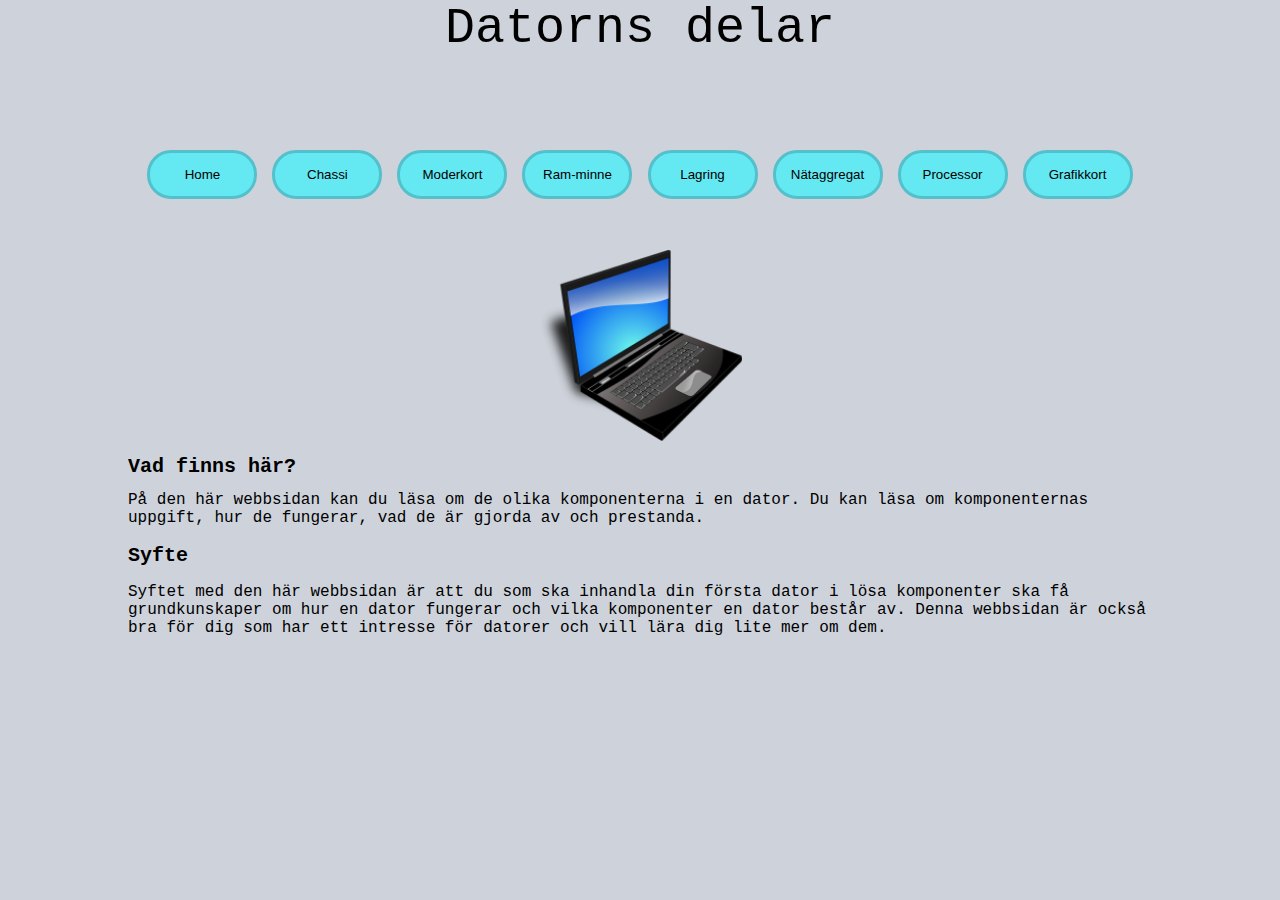
<file: index.html>
<!DOCTYPE html>
<html lang="en" dir="ltr">
  <head>
    <meta charset="utf-8">
    <link rel="stylesheet" href="css/master.css">
    <title></title>
  </head>
  <body>

  </body>




  <header>
    Datorns delar
  </header>

  <nav>

    <a href="index.html"><button>Home</button></a>
    <a href="chassi.html"><button>Chassi</button></a>
    <a href="moderkort.html"><button>Moderkort</button></a>
    <a href="ramminne.html"><button>Ram-minne</button></a>
    <a href="lagring.html"><button>Lagring</button></a>
    <a href="nataggregat.html"><button>Nätaggregat</button></a>
    <a href="cpu.html"><button>Processor</button></a>
    <a href="grafikkort.html"><button>Grafikkort</button></a>


  </nav>

  <main>

<img src="bilder/dator.png" alt="dator bild" class="center">
<h1>Vad finns här?</h1>
På den här webbsidan kan du läsa om de olika komponenterna i en dator. Du kan läsa om komponenternas uppgift, hur de fungerar, vad de är gjorda av och prestanda.
<h2>Syfte</h2>
Syftet med den här webbsidan är att du som ska inhandla din första dator i lösa komponenter ska få grundkunskaper om hur en dator fungerar och vilka komponenter en dator består av. Denna webbsidan är också bra för dig som har ett intresse för datorer och vill lära dig lite mer om dem.
  </main>

  <footer>

  </footer>
</html>
</file>
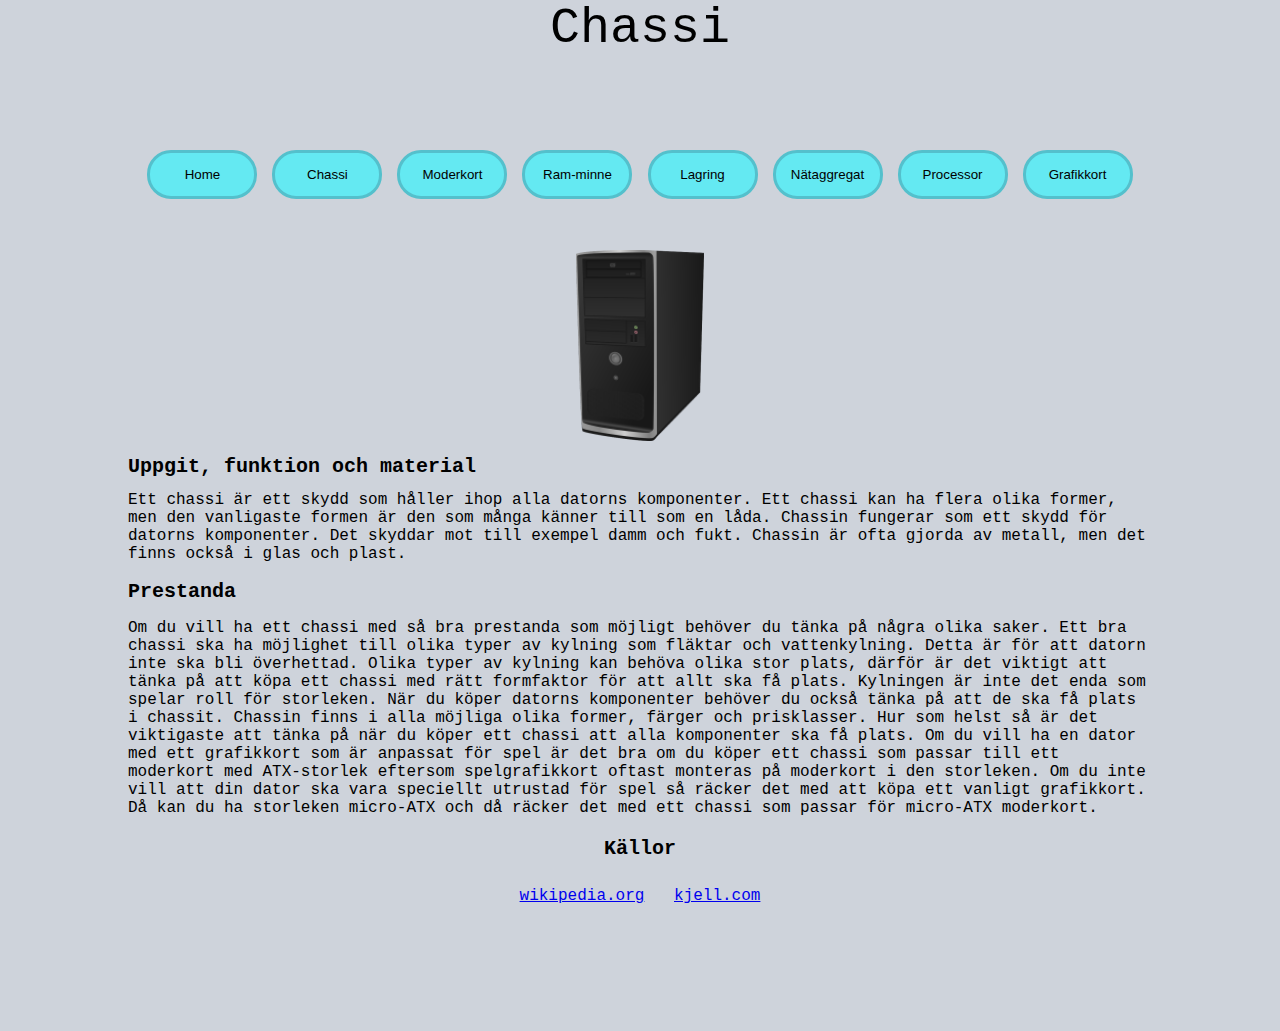
<file: chassi.html>
<!DOCTYPE html>
<html lang="en" dir="ltr">
  <head>
    <meta charset="utf-8">
    <link rel="stylesheet" href="css/master.css">
    <title></title>
  </head>
  <body>

  </body>




  <header>
    Chassi
  </header>

  <nav>

    <a href="index.html"><button>Home</button></a>
    <a href="chassi.html"><button>Chassi</button></a>
    <a href="moderkort.html"><button>Moderkort</button></a>
    <a href="ramminne.html"><button>Ram-minne</button></a>
    <a href="lagring.html"><button>Lagring</button></a>
    <a href="nataggregat.html"><button>Nätaggregat</button></a>
    <a href="cpu.html"><button>Processor</button></a>
    <a href="grafikkort.html"><button>Grafikkort</button></a>


  </nav>

  <main>

    <img src="bilder/computer.png" alt="chassi bild" class="center2">
    <h1>Uppgit, funktion och material</h1>
    Ett chassi är ett skydd som håller ihop alla datorns komponenter. Ett chassi kan ha flera olika former, men den vanligaste formen är den som många känner till som en låda. Chassin fungerar som ett skydd för datorns komponenter. Det skyddar mot till exempel damm och fukt. Chassin är ofta gjorda av metall, men det finns också i glas och plast.
    <h2>Prestanda</h2>
    Om du vill ha ett chassi med så bra prestanda som möjligt behöver du tänka på några olika saker. Ett bra chassi ska ha möjlighet till olika typer av kylning som fläktar och vattenkylning. Detta är för att datorn inte ska bli överhettad. Olika typer av kylning kan behöva olika stor plats, därför är det viktigt att tänka på att köpa ett chassi med rätt formfaktor för att allt ska få plats. Kylningen är inte det enda som spelar roll för storleken. När du köper datorns komponenter behöver du också tänka på att de ska få plats i chassit. Chassin finns i alla möjliga olika former, färger och prisklasser. Hur som helst så är det viktigaste att tänka på när du köper ett chassi att alla komponenter ska få plats. Om du vill ha en dator med ett grafikkort som är anpassat för spel är det bra om du köper ett chassi som passar till ett moderkort med ATX-storlek eftersom spelgrafikkort oftast monteras på moderkort i den storleken. Om du inte vill att din dator ska vara speciellt utrustad för spel så räcker det med att köpa ett vanligt grafikkort. Då kan du ha storleken micro-ATX och då räcker det med ett chassi som passar för micro-ATX moderkort.
  </main>


  <footer>
    <h1>Källor</h1>
    <a href="https://sv.wikipedia.org/wiki/Chassi">wikipedia.org</a>
    <a href="https://www.kjell.com/se/kunskap/hur-funkar-det/dator/datorns-huvudkomponenter/moderkortet">kjell.com</a>

  </footer>
</html>
</file>
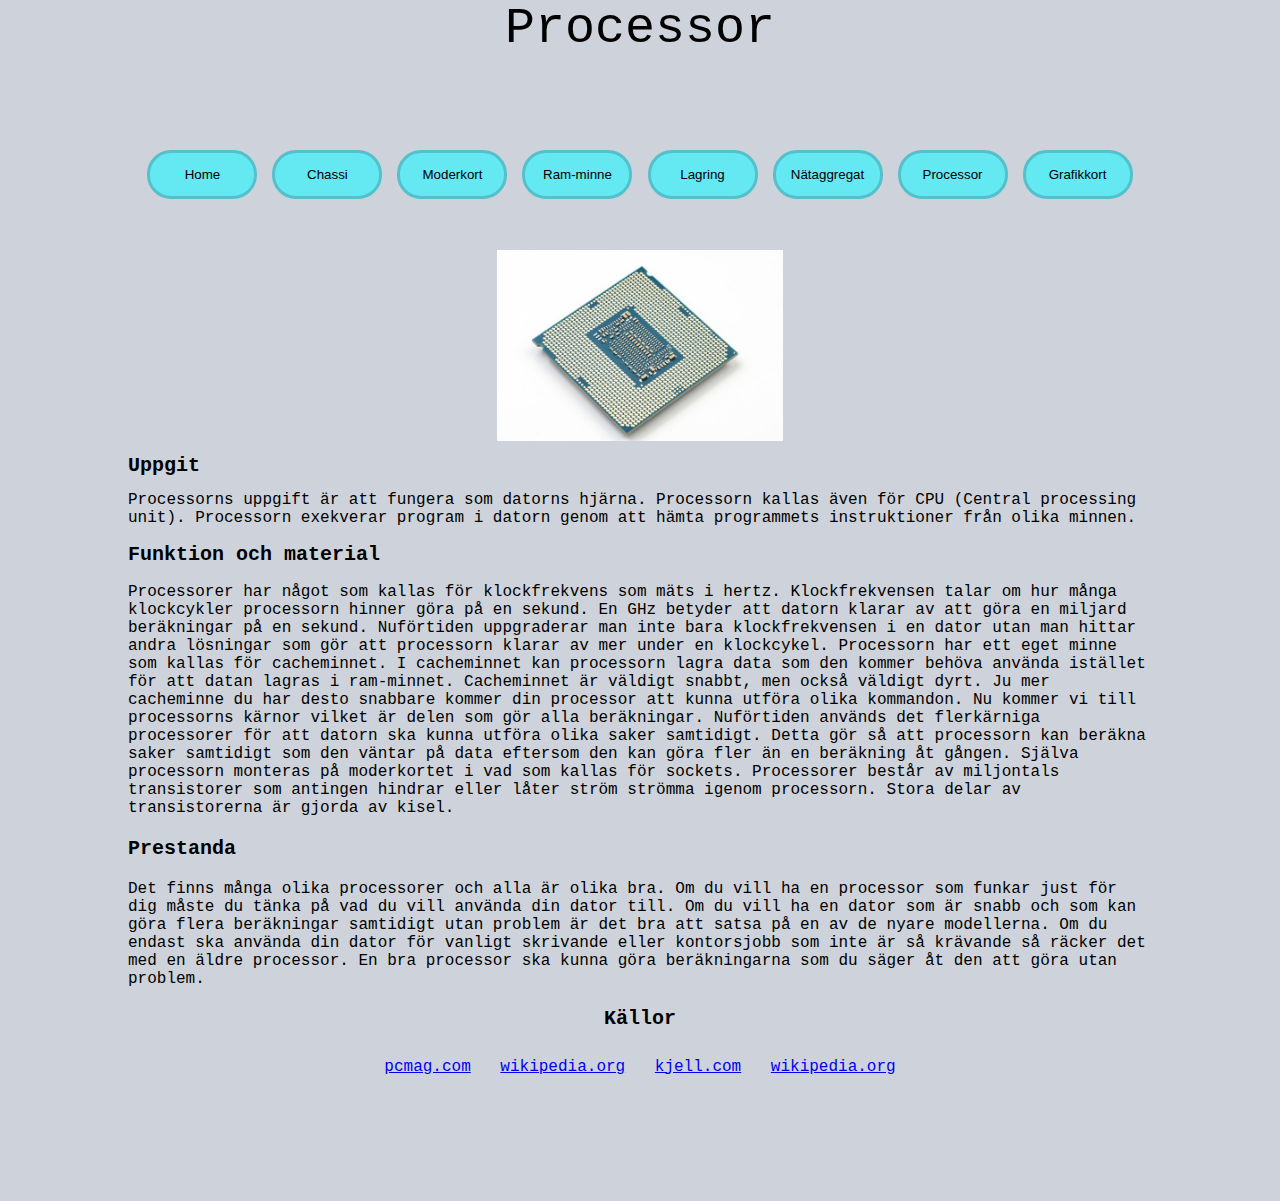
<file: cpu.html>
<!DOCTYPE html>
<html lang="en" dir="ltr">
  <head>
    <meta charset="utf-8">
    <link rel="stylesheet" href="css/master.css">
    <title></title>
  </head>
  <body>

  </body>




  <header>
    Processor
  </header>

  <nav>

    <a href="index.html"><button>Home</button></a>
    <a href="chassi.html"><button>Chassi</button></a>
    <a href="moderkort.html"><button>Moderkort</button></a>
    <a href="ramminne.html"><button>Ram-minne</button></a>
    <a href="lagring.html"><button>Lagring</button></a>
    <a href="nataggregat.html"><button>Nätaggregat</button></a>
    <a href="cpu.html"><button>Processor</button></a>
    <a href="grafikkort.html"><button>Grafikkort</button></a>


  </nav>

  <main>

    <img src="bilder/cpu.jpg" alt="cpu bild" class="center4">
    <h1>Uppgit</h1>
    Processorns uppgift är att fungera som datorns hjärna. Processorn kallas även för CPU (Central processing unit). Processorn exekverar program i datorn genom att hämta programmets instruktioner från olika minnen.
    <h2>Funktion och material</h2>
    Processorer har något som kallas för klockfrekvens som mäts i hertz. Klockfrekvensen talar om hur många klockcykler processorn hinner göra på en sekund. En GHz betyder att datorn klarar av att göra en miljard beräkningar på en sekund. Nuförtiden uppgraderar man inte bara klockfrekvensen i en dator utan man hittar andra lösningar som gör att processorn klarar av mer under en klockcykel. Processorn har ett eget minne som kallas för cacheminnet. I cacheminnet kan processorn lagra data som den kommer behöva använda istället för att datan lagras i ram-minnet. Cacheminnet är väldigt snabbt, men också väldigt dyrt. Ju mer cacheminne du har desto snabbare kommer din processor att kunna utföra olika kommandon. Nu kommer vi till processorns kärnor vilket är delen som gör alla beräkningar. Nuförtiden används det flerkärniga processorer för att datorn ska kunna utföra olika saker samtidigt. Detta gör så att processorn kan beräkna saker samtidigt som den väntar på data eftersom den kan göra fler än en beräkning åt gången. Själva processorn monteras på moderkortet i vad som kallas för sockets. Processorer består av miljontals transistorer som antingen hindrar eller låter ström strömma igenom processorn. Stora delar av transistorerna är gjorda av kisel.
    <h3>Prestanda</h3>
    Det finns många olika processorer och alla är olika bra. Om du vill ha en processor som funkar just för dig måste du tänka på vad du vill använda din dator till. Om du vill ha en dator som är snabb och som kan göra flera beräkningar samtidigt utan problem är det bra att satsa på en av de nyare modellerna. Om du endast ska använda din dator för vanligt skrivande eller kontorsjobb som inte är så krävande så räcker det med en äldre processor. En bra processor ska kunna göra beräkningarna som du säger åt den att göra utan problem.
  </main>

  <footer>
    <h1>Källor</h1>
    <a href="https://www.pcmag.com/encyclopedia/term/transistor">pcmag.com</a>
    <a href="https://sv.wikipedia.org/wiki/Processor">wikipedia.org</a>
    <a href="https://www.kjell.com/se/kunskap/hur-funkar-det/dator/datorns-huvudkomponenter/processorn">kjell.com</a>
    <a href="https://en.wikipedia.org/wiki/CPU_socket">wikipedia.org</a>


  </footer>
</html>
</file>
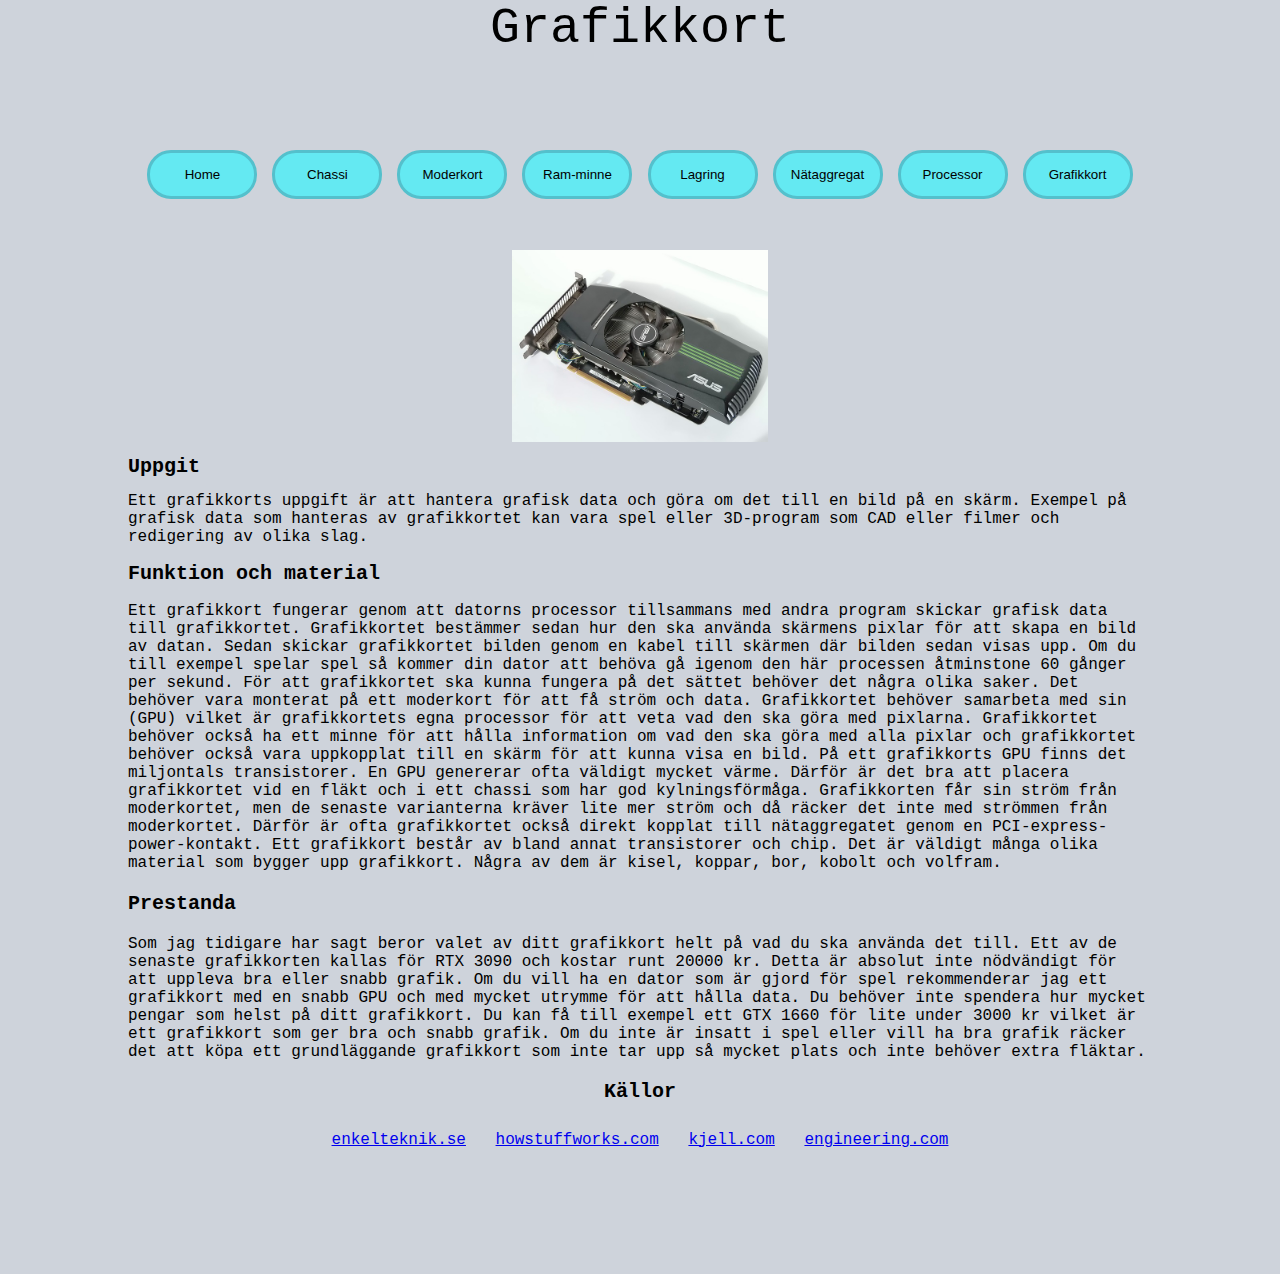
<file: grafikkort.html>
<!DOCTYPE html>
<html lang="en" dir="ltr">
  <head>
    <meta charset="utf-8">
    <link rel="stylesheet" href="css/master.css">
    <title></title>
  </head>
  <body>

  </body>




  <header>
    Grafikkort
  </header>

  <nav>

    <a href="index.html"><button>Home</button></a>
    <a href="chassi.html"><button>Chassi</button></a>
    <a href="moderkort.html"><button>Moderkort</button></a>
    <a href="ramminne.html"><button>Ram-minne</button></a>
    <a href="lagring.html"><button>Lagring</button></a>
    <a href="nataggregat.html"><button>Nätaggregat</button></a>
    <a href="cpu.html"><button>Processor</button></a>
    <a href="grafikkort.html"><button>Grafikkort</button></a>


  </nav>

  <main>

    <img src="bilder/grafikkort.jpg" alt="grafikkort bild" class="center5">
    <h1>Uppgit</h1>
    Ett grafikkorts uppgift är att hantera grafisk data och göra om det till en bild på en skärm. Exempel på grafisk data som hanteras av grafikkortet kan vara spel eller 3D-program som CAD eller filmer och redigering av olika slag.
    <h2>Funktion och material</h2>
    Ett grafikkort fungerar genom att datorns processor tillsammans med andra program skickar grafisk data till grafikkortet. Grafikkortet bestämmer sedan hur den ska använda skärmens pixlar för att skapa en bild av datan. Sedan skickar grafikkortet bilden genom en kabel till skärmen där bilden sedan visas upp. Om du till exempel spelar spel så kommer din dator att behöva gå igenom den här processen åtminstone 60 gånger per sekund. För att grafikkortet ska kunna fungera på det sättet behöver det några olika saker. Det behöver vara monterat på ett moderkort för att få ström och data. Grafikkortet behöver samarbeta med sin (GPU) vilket är grafikkortets egna processor för att veta vad den ska göra med pixlarna. Grafikkortet behöver också ha ett minne för att hålla information om vad den ska göra med alla pixlar och grafikkortet behöver också vara uppkopplat till en skärm för att kunna visa en bild. På ett grafikkorts GPU finns det miljontals transistorer. En GPU genererar ofta väldigt mycket värme. Därför är det bra att placera grafikkortet vid en fläkt och i ett chassi som har god kylningsförmåga. Grafikkorten får sin ström från moderkortet, men de senaste varianterna kräver lite mer ström och då räcker det inte med strömmen från moderkortet. Därför är ofta grafikkortet också direkt kopplat till nätaggregatet genom en PCI-express-power-kontakt. Ett grafikkort består av bland annat transistorer och chip. Det är väldigt många olika material som bygger upp grafikkort. Några av dem är kisel, koppar, bor, kobolt och volfram.
    <h3>Prestanda</h3>
    Som jag tidigare har sagt beror valet av ditt grafikkort helt på vad du ska använda det till. Ett av de senaste grafikkorten kallas för RTX 3090 och kostar runt 20000 kr. Detta är absolut inte nödvändigt för att uppleva bra eller snabb grafik. Om du vill ha en dator som är gjord för spel rekommenderar jag ett grafikkort med en snabb GPU och med mycket utrymme för att hålla data. Du behöver inte spendera hur mycket pengar som helst på ditt grafikkort. Du kan få till exempel ett GTX 1660 för lite under 3000 kr vilket är ett grafikkort som ger bra och snabb grafik. Om du inte är insatt i spel eller vill ha bra grafik räcker det att köpa ett grundläggande grafikkort som inte tar upp så mycket plats och inte behöver extra fläktar.
  </main>


  <footer>
    <h1>Källor</h1>
    <a href="https://www.enkelteknik.se/vad-innehaller-en-dator#grafikkort">enkelteknik.se</a>
    <a href="https://computer.howstuffworks.com/graphics-card.htm">howstuffworks.com</a>
    <a href="https://www.kjell.com/se/kunskap/hur-funkar-det/dator/datorns-huvudkomponenter/grafikkort">kjell.com</a>
    <a href="https://www.engineering.com/Hardware/ArticleID/17668/What-Raw-Materials-Are-Used-to-Make-Hardware-in-Computing-Devices.aspx">engineering.com</a>


  </footer>
</html>
</file>
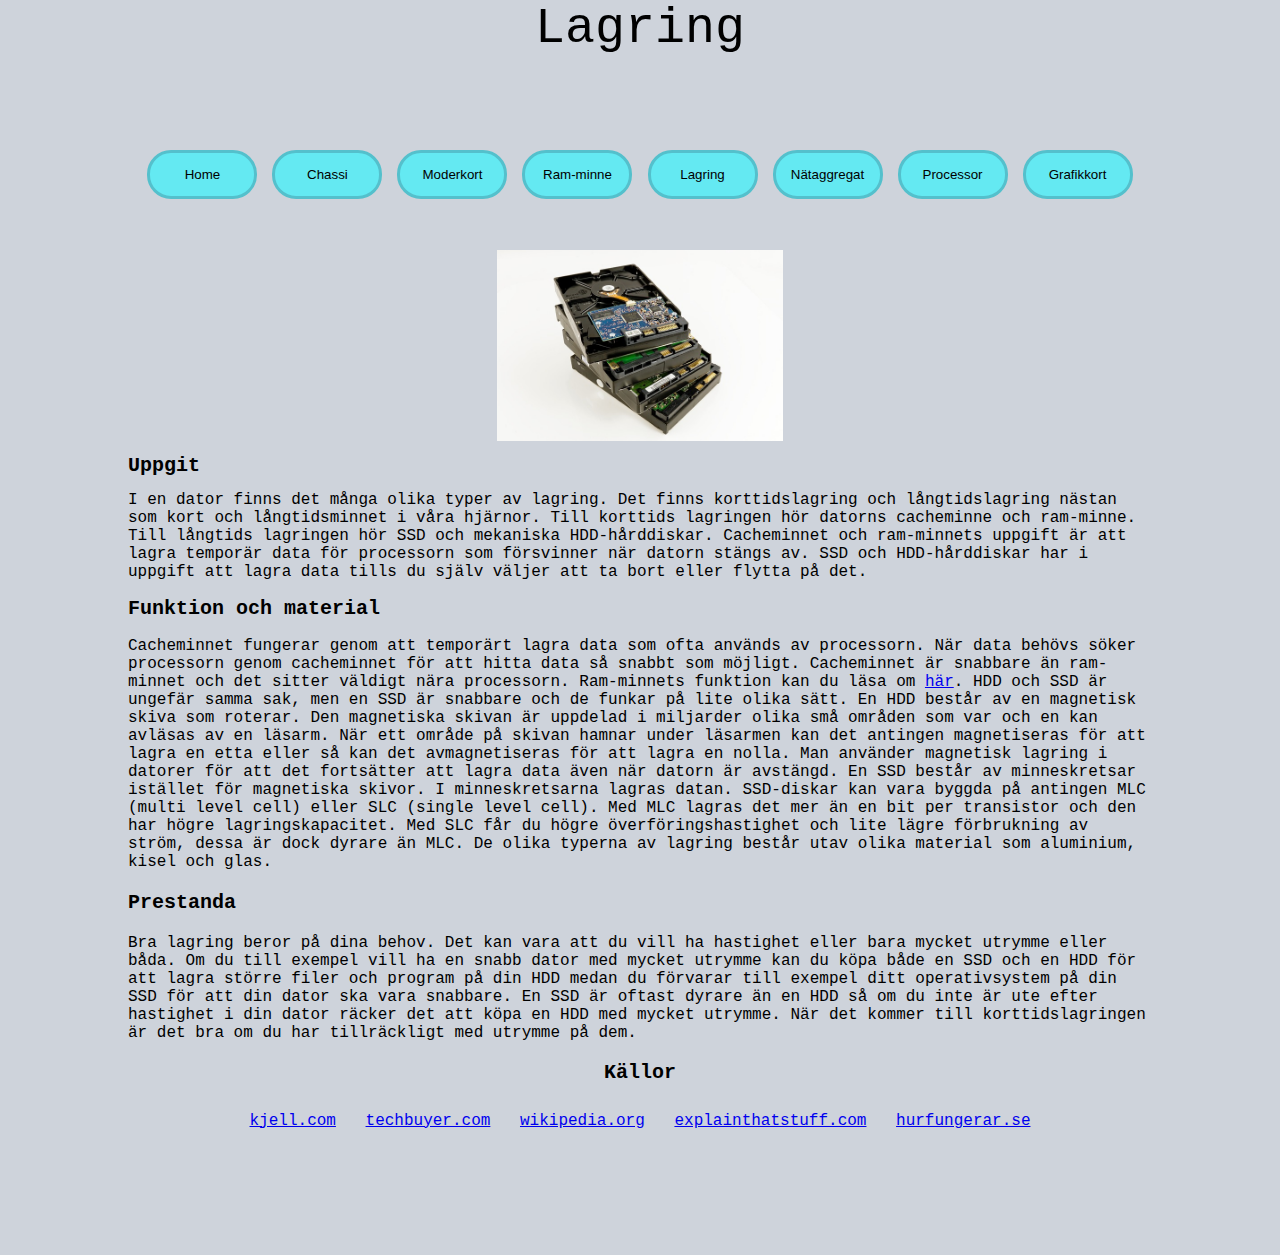
<file: lagring.html>
<!DOCTYPE html>
<html lang="en" dir="ltr">
  <head>
    <meta charset="utf-8">
    <link rel="stylesheet" href="css/master.css">
    <title></title>
  </head>
  <body>

  </body>




  <header>
    Lagring
  </header>

  <nav>

    <a href="index.html"><button>Home</button></a>
    <a href="chassi.html"><button>Chassi</button></a>
    <a href="moderkort.html"><button>Moderkort</button></a>
    <a href="ramminne.html"><button>Ram-minne</button></a>
    <a href="lagring.html"><button>Lagring</button></a>
    <a href="nataggregat.html"><button>Nätaggregat</button></a>
    <a href="cpu.html"><button>Processor</button></a>
    <a href="grafikkort.html"><button>Grafikkort</button></a>


  </nav>

  <main>

    <img src="bilder/lagring.jpg" alt="lagring bild" class="center4">
    <h1>Uppgit</h1>
    I en dator finns det många olika typer av lagring. Det finns korttidslagring och långtidslagring nästan som kort och långtidsminnet i våra hjärnor. Till korttids lagringen hör datorns cacheminne och ram-minne. Till långtids lagringen hör SSD och mekaniska HDD-hårddiskar. Cacheminnet och ram-minnets uppgift är att lagra temporär data för processorn som försvinner när datorn stängs av. SSD och HDD-hårddiskar har i uppgift att lagra data tills du själv väljer att ta bort eller flytta på det.
    <h2>Funktion och material</h2>
    Cacheminnet fungerar genom att temporärt lagra data som ofta används av processorn. När data behövs söker processorn genom cacheminnet för att hitta data så snabbt som möjligt. Cacheminnet är snabbare än ram-minnet och det sitter väldigt nära processorn. Ram-minnets funktion kan du läsa om <a href="ramminne.html">här</a>. HDD och SSD är ungefär samma sak, men en SSD är snabbare och de funkar på lite olika sätt. En HDD består av en magnetisk skiva som roterar. Den magnetiska skivan är uppdelad i miljarder olika små områden som var och en kan avläsas av en läsarm. När ett område på skivan hamnar under läsarmen kan det antingen magnetiseras för att lagra en etta eller så kan det avmagnetiseras för att lagra en nolla. Man använder magnetisk lagring i datorer för att det fortsätter att lagra data även när datorn är avstängd. En SSD består av minneskretsar istället för magnetiska skivor. I minneskretsarna lagras datan. SSD-diskar kan vara byggda på antingen MLC (multi level cell) eller SLC (single level cell). Med MLC lagras det mer än en bit per transistor och den har högre lagringskapacitet. Med SLC får du högre överföringshastighet och lite lägre förbrukning av ström, dessa är dock dyrare än MLC. De olika typerna av lagring består utav olika material som aluminium, kisel och glas.
    <h3>Prestanda</h3>
    Bra lagring beror på dina behov. Det kan vara att du vill ha hastighet eller bara mycket utrymme eller båda. Om du till exempel vill ha en snabb dator med mycket utrymme kan du köpa både en SSD och en HDD för att lagra större filer och program på din HDD medan du förvarar till exempel ditt operativsystem på din SSD för att din dator ska vara snabbare. En SSD är oftast dyrare än en HDD så om du inte är ute efter hastighet i din dator räcker det att köpa en HDD med mycket utrymme. När det kommer till korttidslagringen är det bra om du har tillräckligt med utrymme på dem.
  </main>

  <footer>
    <h1>Källor</h1>
    <a href="https://www.kjell.com/se/kunskap/hur-funkar-det/dator/lagringsmedia/harddiskar-och-ssd-diskar">kjell.com</a>
    <a href="https://www.techbuyer.com/blog/understanding-cache-memory">techbuyer.com</a>
    <a href="https://en.wikipedia.org/wiki/CPU_cache">wikipedia.org</a>
    <a href="https://www.explainthatstuff.com/harddrive.html">explainthatstuff.com</a>
    <a href="https://hurfungerar.se/datorer/komponenter/ssd-diskar">hurfungerar.se</a>



  </footer>
</html>
</file>
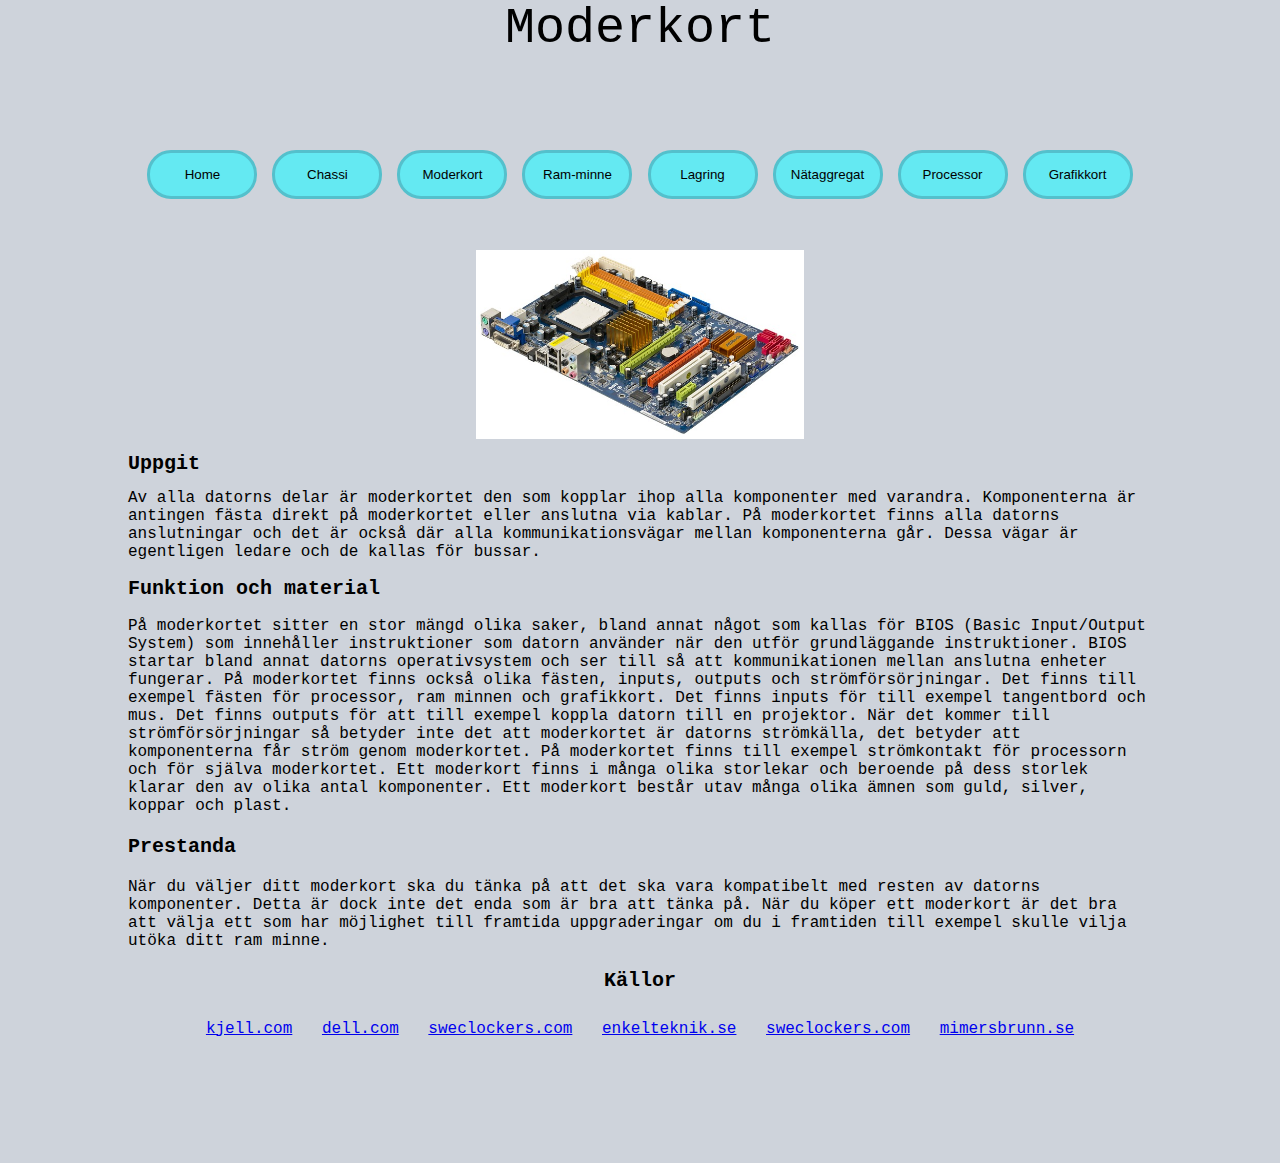
<file: moderkort.html>
<!DOCTYPE html>
<html lang="en" dir="ltr">
  <head>
    <meta charset="utf-8">
    <link rel="stylesheet" href="css/master.css">
    <title></title>
  </head>
  <body>

  </body>




  <header>
    Moderkort
  </header>

  <nav>

    <a href="index.html"><button>Home</button></a>
    <a href="chassi.html"><button>Chassi</button></a>
    <a href="moderkort.html"><button>Moderkort</button></a>
    <a href="ramminne.html"><button>Ram-minne</button></a>
    <a href="lagring.html"><button>Lagring</button></a>
    <a href="nataggregat.html"><button>Nätaggregat</button></a>
    <a href="cpu.html"><button>Processor</button></a>
    <a href="grafikkort.html"><button>Grafikkort</button></a>


  </nav>

  <main>

    <img src="bilder/moderkort.jpg" alt="moderkort bild" class="center3">
    <h1>Uppgit</h1>
    Av alla datorns delar är moderkortet den som kopplar ihop alla komponenter med varandra. Komponenterna är antingen fästa direkt på moderkortet eller anslutna via kablar. På moderkortet finns alla datorns anslutningar och det är också där alla kommunikationsvägar mellan komponenterna går. Dessa vägar är egentligen ledare och de kallas för bussar.
    <h2>Funktion och material</h2>
    På moderkortet sitter en stor mängd olika saker, bland annat något som kallas för BIOS (Basic Input/Output System) som innehåller instruktioner som datorn använder när den utför grundläggande instruktioner. BIOS startar bland annat datorns operativsystem och ser till så att kommunikationen mellan anslutna enheter fungerar. På moderkortet finns också olika fästen, inputs, outputs och strömförsörjningar. Det finns till exempel fästen för processor, ram minnen och grafikkort. Det finns inputs för till exempel tangentbord och mus. Det finns outputs för att till exempel koppla datorn till en projektor. När det kommer till strömförsörjningar så betyder inte det att moderkortet är datorns strömkälla, det betyder att komponenterna får ström genom moderkortet. På moderkortet finns till exempel strömkontakt för processorn och för själva moderkortet. Ett moderkort finns i många olika storlekar och beroende på dess storlek klarar den av olika antal komponenter. Ett moderkort består utav många olika ämnen som guld, silver, koppar och plast.
    <h3>Prestanda</h3>
    När du väljer ditt moderkort ska du tänka på att det ska vara kompatibelt med resten av datorns komponenter. Detta är dock inte det enda som är bra att tänka på. När du köper ett moderkort är det bra att välja ett som har möjlighet till framtida uppgraderingar om du i framtiden till exempel skulle vilja utöka ditt ram minne.
  </main>


  <footer>
    <h1>Källor</h1>
    <a href="https://www.kjell.com/se/kunskap/hur-funkar-det/dator/datorns-huvudkomponenter/moderkortet">kjell.com</a>
    <a href="https://www.dell.com/support/article/sv-se/sln284433/vad-%C3%A4r-bios-och-uppdatera-bios-p%C3%A5-ditt-dell-system?lang=sv">dell.com</a>
    <a href="https://www.sweclockers.com/artikel/24869-guide-till-moderkort-teknikgenomgang/2">sweclockers.com</a>
    <a href="https://www.enkelteknik.se/vad-innehaller-en-dator#moderkortet">enkelteknik.se</a>
    <a href="https://www.sweclockers.com/artikel/25085-guide-till-moderkort-koprad/5">sweclockers.com</a>
    <a href="https://www.mimersbrunn.se/article?id=4435">mimersbrunn.se</a>


  </footer>
</html>
</file>
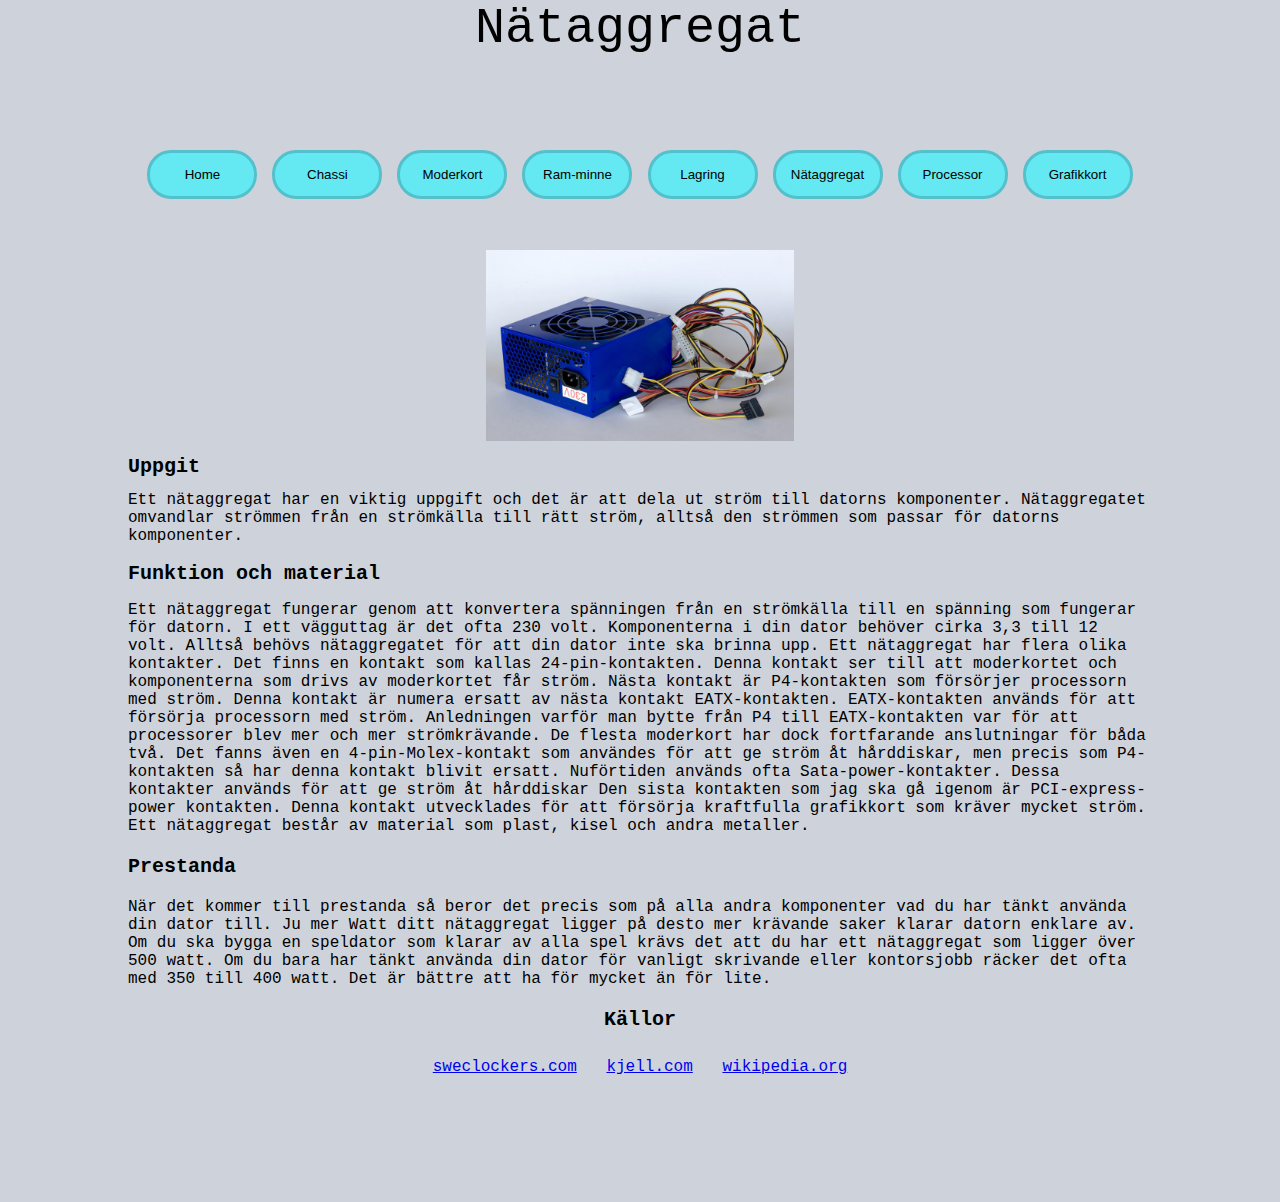
<file: nataggregat.html>
<!DOCTYPE html>
<html lang="en" dir="ltr">
  <head>
    <meta charset="utf-8">
    <link rel="stylesheet" href="css/master.css">
    <title></title>
  </head>
  <body>

  </body>




  <header>
    Nätaggregat
  </header>

  <nav>

    <a href="index.html"><button>Home</button></a>
    <a href="chassi.html"><button>Chassi</button></a>
    <a href="moderkort.html"><button>Moderkort</button></a>
    <a href="ramminne.html"><button>Ram-minne</button></a>
    <a href="lagring.html"><button>Lagring</button></a>
    <a href="nataggregat.html"><button>Nätaggregat</button></a>
    <a href="cpu.html"><button>Processor</button></a>
    <a href="grafikkort.html"><button>Grafikkort</button></a>


</nav>

  <main>

    <img src="bilder/natagg.jpg" alt="nätaggregat bild" class="center6">
    <h1>Uppgit</h1>
    Ett nätaggregat har en viktig uppgift och det är att dela ut ström till datorns komponenter. Nätaggregatet omvandlar strömmen från en strömkälla till rätt ström, alltså den strömmen som passar för datorns komponenter.
    <h2>Funktion och material</h2>
    Ett nätaggregat fungerar genom att konvertera spänningen från en strömkälla till en spänning som fungerar för datorn. I ett vägguttag är det ofta 230 volt. Komponenterna i din dator behöver cirka 3,3 till 12 volt. Alltså behövs nätaggregatet för att din dator inte ska brinna upp. Ett nätaggregat har flera olika kontakter. Det finns en kontakt som kallas 24-pin-kontakten. Denna kontakt ser till att moderkortet och komponenterna som drivs av moderkortet får ström. Nästa kontakt är P4-kontakten som försörjer processorn med ström. Denna kontakt är numera ersatt av nästa kontakt EATX-kontakten. EATX-kontakten används för att försörja processorn med ström. Anledningen varför man bytte från P4 till EATX-kontakten var för att processorer blev mer och mer strömkrävande. De flesta moderkort har dock fortfarande anslutningar för båda två. Det fanns även en 4-pin-Molex-kontakt som användes för att ge ström åt hårddiskar, men precis som P4-kontakten så har denna kontakt blivit ersatt. Nuförtiden används ofta Sata-power-kontakter. Dessa kontakter används för att ge ström åt hårddiskar Den sista kontakten som jag ska gå igenom är PCI-express-power kontakten. Denna kontakt utvecklades för att försörja kraftfulla grafikkort som kräver mycket ström. Ett nätaggregat består av material som plast, kisel och andra metaller.
    <h3>Prestanda</h3>
    När det kommer till prestanda så beror det precis som på alla andra komponenter vad du har tänkt använda din dator till. Ju mer Watt ditt nätaggregat ligger på desto mer krävande saker klarar datorn enklare av. Om du ska bygga en speldator som klarar av alla spel krävs det att du har ett nätaggregat som ligger över 500 watt. Om du bara har tänkt använda din dator för vanligt skrivande eller kontorsjobb räcker det ofta med 350 till 400 watt. Det är bättre att ha för mycket än för lite.
  </main>

  <footer>
    <h1>Källor</h1>
    <a href="https://www.sweclockers.com/artikel/28576-guide-hur-nataggregat-fungerar-och-vad-du-ska-tanka-pa/2">sweclockers.com</a>
    <a href="https://www.kjell.com/se/kunskap/hur-funkar-det/dator/stromforsorjning/nataggregatet-i-narbild">kjell.com</a>
    <a href="https://sv.wikipedia.org/wiki/N%C3%A4taggregat">wikipedia.org</a>


  </footer>
</html>
</file>
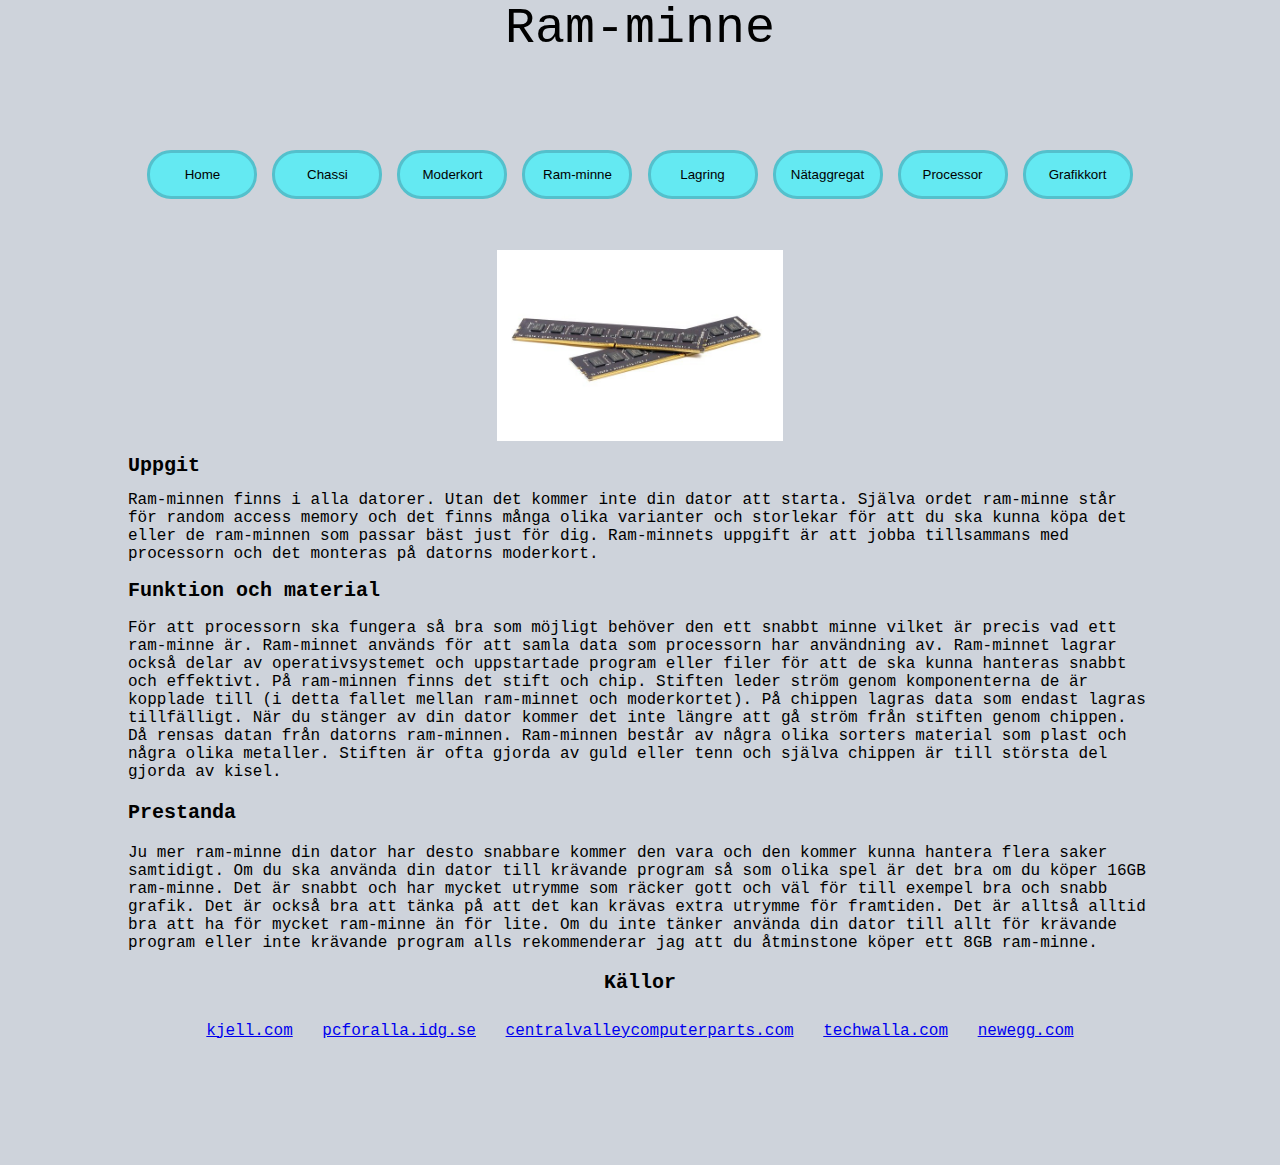
<file: ramminne.html>
<!DOCTYPE html>
<html lang="en" dir="ltr">
  <head>
    <meta charset="utf-8">
    <link rel="stylesheet" href="css/master.css">
    <title></title>
  </head>
  <body>

  </body>




  <header>
    Ram-minne
  </header>

  <nav>

    <a href="index.html"><button>Home</button></a>
    <a href="chassi.html"><button>Chassi</button></a>
    <a href="moderkort.html"><button>Moderkort</button></a>
    <a href="ramminne.html"><button>Ram-minne</button></a>
    <a href="lagring.html"><button>Lagring</button></a>
    <a href="nataggregat.html"><button>Nätaggregat</button></a>
    <a href="cpu.html"><button>Processor</button></a>
    <a href="grafikkort.html"><button>Grafikkort</button></a>


  </nav>

  <main>

    <img src="bilder/ramminne.jpg" alt="ramminne bild" class="center4">
    <h1>Uppgit</h1>
    Ram-minnen finns i alla datorer. Utan det kommer inte din dator att starta. Själva ordet ram-minne står för random access memory och det finns många olika varianter och storlekar för att du ska kunna köpa det eller de ram-minnen som passar bäst just för dig. Ram-minnets uppgift är att jobba tillsammans med processorn och det monteras på datorns moderkort.
    <h2>Funktion och material</h2>
    För att processorn ska fungera så bra som möjligt behöver den ett snabbt minne vilket är precis vad ett ram-minne är. Ram-minnet används för att samla data som processorn har användning av. Ram-minnet lagrar också delar av operativsystemet och uppstartade program eller filer för att de ska kunna hanteras snabbt och effektivt. På ram-minnen finns det stift och chip. Stiften leder ström genom komponenterna de är kopplade till (i detta fallet mellan ram-minnet och moderkortet). På chippen lagras data som endast lagras tillfälligt. När du stänger av din dator kommer det inte längre att gå ström från stiften genom chippen. Då rensas datan från datorns ram-minnen. Ram-minnen består av några olika sorters material som plast och några olika metaller. Stiften är ofta gjorda av guld eller tenn och själva chippen är till största del gjorda av kisel.
    <h3>Prestanda</h3>
    Ju mer ram-minne din dator har desto snabbare kommer den vara och den kommer kunna hantera flera saker samtidigt. Om du ska använda din dator till krävande program så som olika spel är det bra om du köper 16GB ram-minne. Det är snabbt och har mycket utrymme som räcker gott och väl för till exempel bra och snabb grafik. Det är också bra att tänka på att det kan krävas extra utrymme för framtiden. Det är alltså alltid bra att ha för mycket ram-minne än för lite. Om du inte tänker använda din dator till allt för krävande program eller inte krävande program alls rekommenderar jag att du åtminstone köper ett 8GB ram-minne.

  </main>

  <footer>
    <h1>Källor</h1>
    <a href="https://www.kjell.com/se/kunskap/hur-funkar-det/dator/datorns-huvudkomponenter/ram-minnet
">kjell.com</a>
    <a href="https://pcforalla.idg.se/2.1054/1.705190/guide-arbetsminnen-ram-lagringsminnen
">pcforalla.idg.se</a>
    <a href="https://centralvalleycomputerparts.com/articles/-ram-explained/">centralvalleycomputerparts.com</a>
    <a href="https://www.techwalla.com/articles/what-type-of-material-is-used-to-make-a-memory-chip
">techwalla.com</a>
    <a href="https://www.newegg.com/insider/how-much-ram-do-i-need-2018/">newegg.com</a>





  </footer>
</html>
</file>
<file: css/master.css>
body{
  margin: 0;
  padding: 0;
  background-color: #CED3DB;
  font-family: "Comic Sans MS", Courier, monospace;


}

header{
  height: 150px;
  width: 100%;
  font-size: 50px;
  text-align: center;
}

nav{
  height: 100px;
  width: 100%;
  font-size: 25px;
  text-align: center;
}
main{

width: 80%;
margin-left: auto;
margin-right: auto;

}

footer{
  height: 200px;
  width: 100%;
  line-height: 35px;
  text-align: center;
  word-spacing: 20px;
}

h1,h2,h3{
  font-size: 20px;
}

.center{
  display: block;
  margin-left: auto;
  margin-right: auto;
  width: 20%;
}

.center2{
  display: block;
  margin-left: auto;
  margin-right: auto;
  width: 12.5%;
}

.center3{
  display: block;
  margin-left: auto;
  margin-right: auto;
  width: 32%;
}

.center4{
  display: block;
  margin-left: auto;
  margin-right: auto;
  width: 28%;
}

.center5{
  display: block;
  margin-left: auto;
  margin-right: auto;
  width: 25%;
}

.center6{
  display: block;
  margin-left: auto;
  margin-right: auto;
  width: 30%;
}

button{
  background-color: #64E9F2;
  border: 3px solid #54C0CC;
  padding: 14px;
  width: 110px;
  border-radius: 24px;
  cursor: pointer;
  transition: 0.5s;
}

button:hover{
  background: #54C0CC;
  border: 3px solid #64E9F2;
}
</file>
